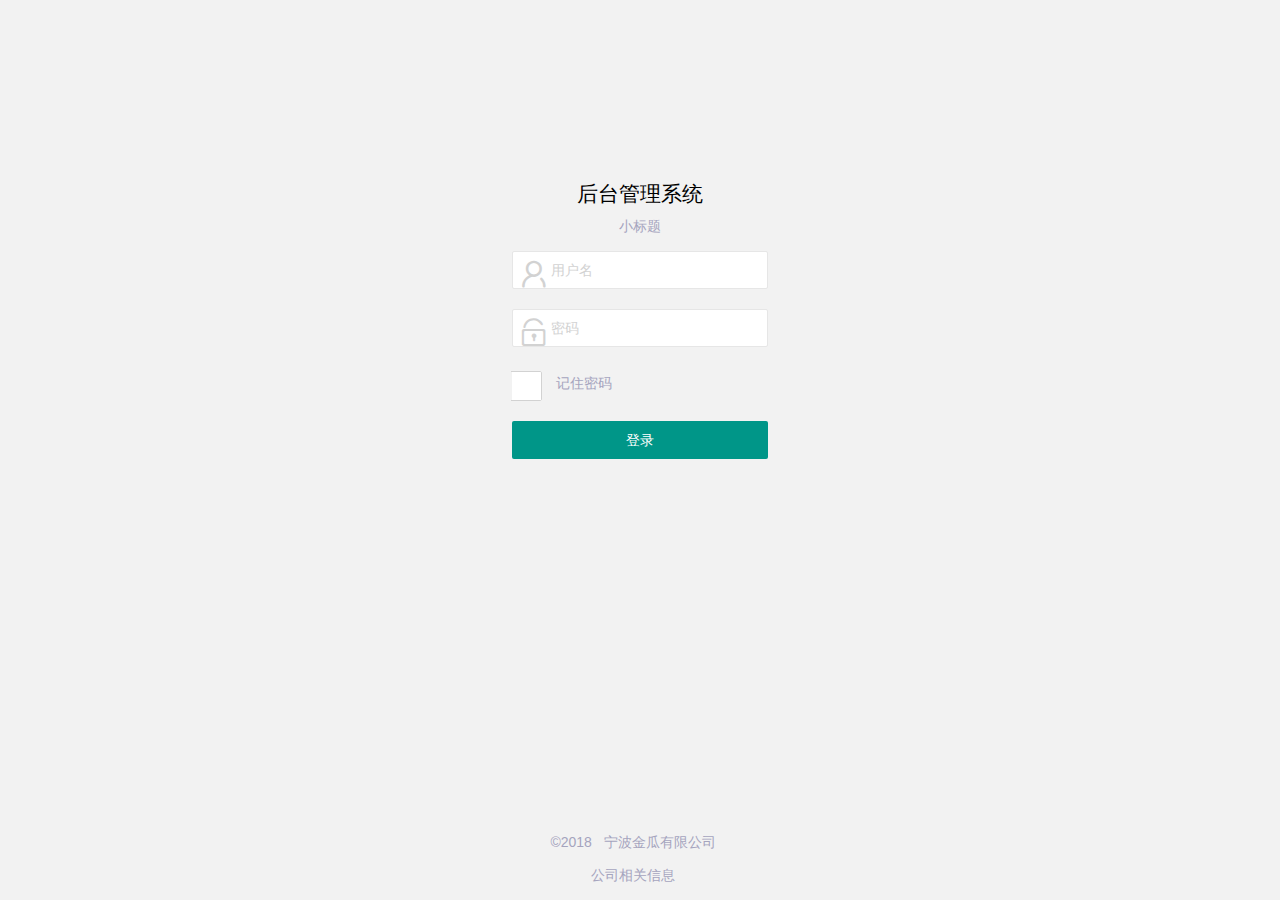
<file: src/main/resources/static/index.html>
<!DOCTYPE html>
<html lang="en">
<head>
    <meta charset="UTF-8">
    <title>后台管理系统</title>
    <meta name="renderer" content="webkit">
    <meta name="viewport" content="width=device-width, initial-scale=1.0, minimum-scale=1.0, maximum-scale=1.0, user-scalable=0">
    <link rel="shortcut icon" href="favicon.ico" >
    <link rel="stylesheet" href="layui/css/layui.css">
    <link rel="stylesheet" href="css/index.css">
</head>
<body>
<div class="user_login">
    <div style=" margin: 20vh 40vw 0">
        <div class="layui-row">
            <div class="layui-col-xs12 layui-col-sm12 layui-col-md12">
                <h2> 后台管理系统</h2>
            </div>
        </div>
        <div class="layui-row">
            <div class="layui-col-xs12 layui-col-sm12 layui-col-md12">
                <p>小标题</p>
            </div>
        </div>

        <form class="layui-form">
            <div class="layui-form-item">
                <label class="layadmin-user-login-icon layui-icon layui-icon-username" for="login-username"></label>
                <input type="text" id="login-username" class="layui-input" placeholder="用户名"/>
            </div>
            <div class="layui-form-item">
                <label class="layadmin-user-login-icon layui-icon layui-icon-password" for="login-password"></label>
                <input type="password" id="login-password"  class="layui-input" placeholder="密码"/>
            </div>
            <!--<div class="layui-form-item">-->
                <!--<div class="layui-row">-->
                    <!--<div class="layui-col-xs7 layui-col-sm6 layui-col-md7">-->
                        <!--<label for="login-yzm" class="layadmin-user-login-icon layui-icon layui-icon-vercode"></label>-->
                        <!--<input type="text" id="login-yzm" class="layui-input" placeholder="验证码">-->
                    <!--</div>-->
                    <!--<div class="layui-col-xs5 layui-col-sm6 layui-col-md5">-->
                        <!--<div style="margin-left: 10px">-->

                        <!--</div>-->
                    <!--</div>-->
                <!--</div>-->
            <!--</div>-->
            <div class="layui-form-item">
                <input type="checkbox" class="layui-form-checkbox" name="remember" lay-key="primaty">
                <span>记住密码</span>
            </div>
        </form>
        <div >
            <button class="layui-btn layui-btn-fluid" onclick="tomain()">登录</button>
        </div>
    </div>

    <div class="layui-footer">
        <p> &copy;2018 &nbsp;&nbsp;宁波金瓜有限公司</p>
        <p>公司相关信息</p>
    </div>
</div>
</body>
<script src="js/jquery-1.6.4.min.js"></script>
<script src="layui/layui.all.js"></script>
<script type="text/javascript">
    function tomain() {
        var name = $("#login-username").val();
        var password = $("#login-password").val();
        if (name == ""){
            alert("用户名不能为空，请重新输入！！！")
            return false;
        }
        if (password == ""){
            alert("密码不能为空，请重新输入！！！")
            return false;
        }
        if (name != 'admin'){
            alert("用户名输入错误，请重新输入！！！")
            return false;
        }
        if (password != 'admin'){
            alert("密码输入错误，请重新输入！！！")
            return false;
        }
        window.location.href='pages/index.html';
    }
</script>
</html>
</file>
<file: src/main/resources/static/layui/css/layui.css>
/** layui-v2.4.5 MIT License By https://www.layui.com */
 .layui-inline,img{display:inline-block;vertical-align:middle}h1,h2,h3,h4,h5,h6{font-weight:400}.layui-edge,.layui-header,.layui-inline,.layui-main{position:relative}.layui-elip,.layui-form-checkbox span,.layui-form-pane .layui-form-label{text-overflow:ellipsis;white-space:nowrap}.layui-btn,.layui-edge,.layui-inline,img{vertical-align:middle}.layui-btn,.layui-disabled,.layui-icon,.layui-unselect{-webkit-user-select:none;-ms-user-select:none;-moz-user-select:none}blockquote,body,button,dd,div,dl,dt,form,h1,h2,h3,h4,h5,h6,input,li,ol,p,pre,td,textarea,th,ul{margin:0;padding:0;-webkit-tap-highlight-color:rgba(0,0,0,0)}a:active,a:hover{outline:0}img{border:none}li{list-style:none}table{border-collapse:collapse;border-spacing:0}h4,h5,h6{font-size:100%}button,input,optgroup,option,select,textarea{font-family:inherit;font-size:inherit;font-style:inherit;font-weight:inherit;outline:0}pre{white-space:pre-wrap;white-space:-moz-pre-wrap;white-space:-pre-wrap;white-space:-o-pre-wrap;word-wrap:break-word}body{line-height:24px;font:14px Helvetica Neue,Helvetica,PingFang SC,Tahoma,Arial,sans-serif}hr{height:1px;margin:10px 0;border:0;clear:both}a{color:#333;text-decoration:none}a:hover{color:#777}a cite{font-style:normal;*cursor:pointer}.layui-border-box,.layui-border-box *{box-sizing:border-box}.layui-box,.layui-box *{box-sizing:content-box}.layui-clear{clear:both;*zoom:1}.layui-clear:after{content:'\20';clear:both;*zoom:1;display:block;height:0}.layui-inline{*display:inline;*zoom:1}.layui-edge{display:inline-block;width:0;height:0;border-width:6px;border-style:dashed;border-color:transparent;overflow:hidden}.layui-edge-top{top:-4px;border-bottom-color:#999;border-bottom-style:solid}.layui-edge-right{border-left-color:#999;border-left-style:solid}.layui-edge-bottom{top:2px;border-top-color:#999;border-top-style:solid}.layui-edge-left{border-right-color:#999;border-right-style:solid}.layui-elip{overflow:hidden}.layui-disabled,.layui-disabled:hover{color:#d2d2d2!important;cursor:not-allowed!important}.layui-circle{border-radius:100%}.layui-show{display:block!important}.layui-hide{display:none!important}@font-face{font-family:layui-icon;src:url(../font/iconfont.eot?v=240);src:url(../font/iconfont.eot?v=240#iefix) format('embedded-opentype'),url(../font/iconfont.svg?v=240#iconfont) format('svg'),url(../font/iconfont.woff?v=240) format('woff'),url(../font/iconfont.ttf?v=240) format('truetype')}.layui-icon{font-family:layui-icon!important;font-size:16px;font-style:normal;-webkit-font-smoothing:antialiased;-moz-osx-font-smoothing:grayscale}.layui-icon-reply-fill:before{content:"\e611"}.layui-icon-set-fill:before{content:"\e614"}.layui-icon-menu-fill:before{content:"\e60f"}.layui-icon-search:before{content:"\e615"}.layui-icon-share:before{content:"\e641"}.layui-icon-set-sm:before{content:"\e620"}.layui-icon-engine:before{content:"\e628"}.layui-icon-close:before{content:"\1006"}.layui-icon-close-fill:before{content:"\1007"}.layui-icon-chart-screen:before{content:"\e629"}.layui-icon-star:before{content:"\e600"}.layui-icon-circle-dot:before{content:"\e617"}.layui-icon-chat:before{content:"\e606"}.layui-icon-release:before{content:"\e609"}.layui-icon-list:before{content:"\e60a"}.layui-icon-chart:before{content:"\e62c"}.layui-icon-ok-circle:before{content:"\1005"}.layui-icon-layim-theme:before{content:"\e61b"}.layui-icon-table:before{content:"\e62d"}.layui-icon-right:before{content:"\e602"}.layui-icon-left:before{content:"\e603"}.layui-icon-cart-simple:before{content:"\e698"}.layui-icon-face-cry:before{content:"\e69c"}.layui-icon-face-smile:before{content:"\e6af"}.layui-icon-survey:before{content:"\e6b2"}.layui-icon-tree:before{content:"\e62e"}.layui-icon-upload-circle:before{content:"\e62f"}.layui-icon-add-circle:before{content:"\e61f"}.layui-icon-download-circle:before{content:"\e601"}.layui-icon-templeate-1:before{content:"\e630"}.layui-icon-util:before{content:"\e631"}.layui-icon-face-surprised:before{content:"\e664"}.layui-icon-edit:before{content:"\e642"}.layui-icon-speaker:before{content:"\e645"}.layui-icon-down:before{content:"\e61a"}.layui-icon-file:before{content:"\e621"}.layui-icon-layouts:before{content:"\e632"}.layui-icon-rate-half:before{content:"\e6c9"}.layui-icon-add-circle-fine:before{content:"\e608"}.layui-icon-prev-circle:before{content:"\e633"}.layui-icon-read:before{content:"\e705"}.layui-icon-404:before{content:"\e61c"}.layui-icon-carousel:before{content:"\e634"}.layui-icon-help:before{content:"\e607"}.layui-icon-code-circle:before{content:"\e635"}.layui-icon-water:before{content:"\e636"}.layui-icon-username:before{content:"\e66f"}.layui-icon-find-fill:before{content:"\e670"}.layui-icon-about:before{content:"\e60b"}.layui-icon-location:before{content:"\e715"}.layui-icon-up:before{content:"\e619"}.layui-icon-pause:before{content:"\e651"}.layui-icon-date:before{content:"\e637"}.layui-icon-layim-uploadfile:before{content:"\e61d"}.layui-icon-delete:before{content:"\e640"}.layui-icon-play:before{content:"\e652"}.layui-icon-top:before{content:"\e604"}.layui-icon-friends:before{content:"\e612"}.layui-icon-refresh-3:before{content:"\e9aa"}.layui-icon-ok:before{content:"\e605"}.layui-icon-layer:before{content:"\e638"}.layui-icon-face-smile-fine:before{content:"\e60c"}.layui-icon-dollar:before{content:"\e659"}.layui-icon-group:before{content:"\e613"}.layui-icon-layim-download:before{content:"\e61e"}.layui-icon-picture-fine:before{content:"\e60d"}.layui-icon-link:before{content:"\e64c"}.layui-icon-diamond:before{content:"\e735"}.layui-icon-log:before{content:"\e60e"}.layui-icon-rate-solid:before{content:"\e67a"}.layui-icon-fonts-del:before{content:"\e64f"}.layui-icon-unlink:before{content:"\e64d"}.layui-icon-fonts-clear:before{content:"\e639"}.layui-icon-triangle-r:before{content:"\e623"}.layui-icon-circle:before{content:"\e63f"}.layui-icon-radio:before{content:"\e643"}.layui-icon-align-center:before{content:"\e647"}.layui-icon-align-right:before{content:"\e648"}.layui-icon-align-left:before{content:"\e649"}.layui-icon-loading-1:before{content:"\e63e"}.layui-icon-return:before{content:"\e65c"}.layui-icon-fonts-strong:before{content:"\e62b"}.layui-icon-upload:before{content:"\e67c"}.layui-icon-dialogue:before{content:"\e63a"}.layui-icon-video:before{content:"\e6ed"}.layui-icon-headset:before{content:"\e6fc"}.layui-icon-cellphone-fine:before{content:"\e63b"}.layui-icon-add-1:before{content:"\e654"}.layui-icon-face-smile-b:before{content:"\e650"}.layui-icon-fonts-html:before{content:"\e64b"}.layui-icon-form:before{content:"\e63c"}.layui-icon-cart:before{content:"\e657"}.layui-icon-camera-fill:before{content:"\e65d"}.layui-icon-tabs:before{content:"\e62a"}.layui-icon-fonts-code:before{content:"\e64e"}.layui-icon-fire:before{content:"\e756"}.layui-icon-set:before{content:"\e716"}.layui-icon-fonts-u:before{content:"\e646"}.layui-icon-triangle-d:before{content:"\e625"}.layui-icon-tips:before{content:"\e702"}.layui-icon-picture:before{content:"\e64a"}.layui-icon-more-vertical:before{content:"\e671"}.layui-icon-flag:before{content:"\e66c"}.layui-icon-loading:before{content:"\e63d"}.layui-icon-fonts-i:before{content:"\e644"}.layui-icon-refresh-1:before{content:"\e666"}.layui-icon-rmb:before{content:"\e65e"}.layui-icon-home:before{content:"\e68e"}.layui-icon-user:before{content:"\e770"}.layui-icon-notice:before{content:"\e667"}.layui-icon-login-weibo:before{content:"\e675"}.layui-icon-voice:before{content:"\e688"}.layui-icon-upload-drag:before{content:"\e681"}.layui-icon-login-qq:before{content:"\e676"}.layui-icon-snowflake:before{content:"\e6b1"}.layui-icon-file-b:before{content:"\e655"}.layui-icon-template:before{content:"\e663"}.layui-icon-auz:before{content:"\e672"}.layui-icon-console:before{content:"\e665"}.layui-icon-app:before{content:"\e653"}.layui-icon-prev:before{content:"\e65a"}.layui-icon-website:before{content:"\e7ae"}.layui-icon-next:before{content:"\e65b"}.layui-icon-component:before{content:"\e857"}.layui-icon-more:before{content:"\e65f"}.layui-icon-login-wechat:before{content:"\e677"}.layui-icon-shrink-right:before{content:"\e668"}.layui-icon-spread-left:before{content:"\e66b"}.layui-icon-camera:before{content:"\e660"}.layui-icon-note:before{content:"\e66e"}.layui-icon-refresh:before{content:"\e669"}.layui-icon-female:before{content:"\e661"}.layui-icon-male:before{content:"\e662"}.layui-icon-password:before{content:"\e673"}.layui-icon-senior:before{content:"\e674"}.layui-icon-theme:before{content:"\e66a"}.layui-icon-tread:before{content:"\e6c5"}.layui-icon-praise:before{content:"\e6c6"}.layui-icon-star-fill:before{content:"\e658"}.layui-icon-rate:before{content:"\e67b"}.layui-icon-template-1:before{content:"\e656"}.layui-icon-vercode:before{content:"\e679"}.layui-icon-cellphone:before{content:"\e678"}.layui-icon-screen-full:before{content:"\e622"}.layui-icon-screen-restore:before{content:"\e758"}.layui-icon-cols:before{content:"\e610"}.layui-icon-export:before{content:"\e67d"}.layui-icon-print:before{content:"\e66d"}.layui-icon-slider:before{content:"\e714"}.layui-main{width:1140px;margin:0 auto}.layui-header{z-index:100;height:60px}.layui-header a:hover{transition:all .5s;-webkit-transition:all .5s}.layui-side{position:fixed;left:0;top:0;bottom:0;z-index:999;width:200px;overflow-x:hidden}.layui-side-scroll{position:relative;width:220px;height:100%;overflow-x:hidden}.layui-body{position:absolute;left:200px;right:0;top:60px;bottom:0;z-index:998;width:auto;overflow:hidden;overflow-y:auto;box-sizing:border-box}.layui-layout-body{overflow:hidden}.layui-layout-admin .layui-header{background-color:#23262E}.layui-layout-admin .layui-side{top:60px;width:200px;overflow-x:hidden}.layui-layout-admin .layui-body{top:60px;bottom:44px}.layui-layout-admin .layui-main{width:auto;margin:0 15px}.layui-layout-admin .layui-footer{position:fixed;left:200px;right:0;bottom:0;height:44px;line-height:44px;padding:0 15px;background-color:#eee}.layui-layout-admin .layui-logo{position:absolute;left:0;top:0;width:200px;height:100%;line-height:60px;text-align:center;color:#009688;font-size:16px}.layui-layout-admin .layui-header .layui-nav{background:0 0}.layui-layout-left{position:absolute!important;left:200px;top:0}.layui-layout-right{position:absolute!important;right:0;top:0}.layui-container{position:relative;margin:0 auto;padding:0 15px;box-sizing:border-box}.layui-fluid{position:relative;margin:0 auto;padding:0 15px}.layui-row:after,.layui-row:before{content:'';display:block;clear:both}.layui-col-lg1,.layui-col-lg10,.layui-col-lg11,.layui-col-lg12,.layui-col-lg2,.layui-col-lg3,.layui-col-lg4,.layui-col-lg5,.layui-col-lg6,.layui-col-lg7,.layui-col-lg8,.layui-col-lg9,.layui-col-md1,.layui-col-md10,.layui-col-md11,.layui-col-md12,.layui-col-md2,.layui-col-md3,.layui-col-md4,.layui-col-md5,.layui-col-md6,.layui-col-md7,.layui-col-md8,.layui-col-md9,.layui-col-sm1,.layui-col-sm10,.layui-col-sm11,.layui-col-sm12,.layui-col-sm2,.layui-col-sm3,.layui-col-sm4,.layui-col-sm5,.layui-col-sm6,.layui-col-sm7,.layui-col-sm8,.layui-col-sm9,.layui-col-xs1,.layui-col-xs10,.layui-col-xs11,.layui-col-xs12,.layui-col-xs2,.layui-col-xs3,.layui-col-xs4,.layui-col-xs5,.layui-col-xs6,.layui-col-xs7,.layui-col-xs8,.layui-col-xs9{position:relative;display:block;box-sizing:border-box}.layui-col-xs1,.layui-col-xs10,.layui-col-xs11,.layui-col-xs12,.layui-col-xs2,.layui-col-xs3,.layui-col-xs4,.layui-col-xs5,.layui-col-xs6,.layui-col-xs7,.layui-col-xs8,.layui-col-xs9{float:left}.layui-col-xs1{width:8.33333333%}.layui-col-xs2{width:16.66666667%}.layui-col-xs3{width:25%}.layui-col-xs4{width:33.33333333%}.layui-col-xs5{width:41.66666667%}.layui-col-xs6{width:50%}.layui-col-xs7{width:58.33333333%}.layui-col-xs8{width:66.66666667%}.layui-col-xs9{width:75%}.layui-col-xs10{width:83.33333333%}.layui-col-xs11{width:91.66666667%}.layui-col-xs12{width:100%}.layui-col-xs-offset1{margin-left:8.33333333%}.layui-col-xs-offset2{margin-left:16.66666667%}.layui-col-xs-offset3{margin-left:25%}.layui-col-xs-offset4{margin-left:33.33333333%}.layui-col-xs-offset5{margin-left:41.66666667%}.layui-col-xs-offset6{margin-left:50%}.layui-col-xs-offset7{margin-left:58.33333333%}.layui-col-xs-offset8{margin-left:66.66666667%}.layui-col-xs-offset9{margin-left:75%}.layui-col-xs-offset10{margin-left:83.33333333%}.layui-col-xs-offset11{margin-left:91.66666667%}.layui-col-xs-offset12{margin-left:100%}@media screen and (max-width:768px){.layui-hide-xs{display:none!important}.layui-show-xs-block{display:block!important}.layui-show-xs-inline{display:inline!important}.layui-show-xs-inline-block{display:inline-block!important}}@media screen and (min-width:768px){.layui-container{width:750px}.layui-hide-sm{display:none!important}.layui-show-sm-block{display:block!important}.layui-show-sm-inline{display:inline!important}.layui-show-sm-inline-block{display:inline-block!important}.layui-col-sm1,.layui-col-sm10,.layui-col-sm11,.layui-col-sm12,.layui-col-sm2,.layui-col-sm3,.layui-col-sm4,.layui-col-sm5,.layui-col-sm6,.layui-col-sm7,.layui-col-sm8,.layui-col-sm9{float:left}.layui-col-sm1{width:8.33333333%}.layui-col-sm2{width:16.66666667%}.layui-col-sm3{width:25%}.layui-col-sm4{width:33.33333333%}.layui-col-sm5{width:41.66666667%}.layui-col-sm6{width:50%}.layui-col-sm7{width:58.33333333%}.layui-col-sm8{width:66.66666667%}.layui-col-sm9{width:75%}.layui-col-sm10{width:83.33333333%}.layui-col-sm11{width:91.66666667%}.layui-col-sm12{width:100%}.layui-col-sm-offset1{margin-left:8.33333333%}.layui-col-sm-offset2{margin-left:16.66666667%}.layui-col-sm-offset3{margin-left:25%}.layui-col-sm-offset4{margin-left:33.33333333%}.layui-col-sm-offset5{margin-left:41.66666667%}.layui-col-sm-offset6{margin-left:50%}.layui-col-sm-offset7{margin-left:58.33333333%}.layui-col-sm-offset8{margin-left:66.66666667%}.layui-col-sm-offset9{margin-left:75%}.layui-col-sm-offset10{margin-left:83.33333333%}.layui-col-sm-offset11{margin-left:91.66666667%}.layui-col-sm-offset12{margin-left:100%}}@media screen and (min-width:992px){.layui-container{width:970px}.layui-hide-md{display:none!important}.layui-show-md-block{display:block!important}.layui-show-md-inline{display:inline!important}.layui-show-md-inline-block{display:inline-block!important}.layui-col-md1,.layui-col-md10,.layui-col-md11,.layui-col-md12,.layui-col-md2,.layui-col-md3,.layui-col-md4,.layui-col-md5,.layui-col-md6,.layui-col-md7,.layui-col-md8,.layui-col-md9{float:left}.layui-col-md1{width:8.33333333%}.layui-col-md2{width:16.66666667%}.layui-col-md3{width:25%}.layui-col-md4{width:33.33333333%}.layui-col-md5{width:41.66666667%}.layui-col-md6{width:50%}.layui-col-md7{width:58.33333333%}.layui-col-md8{width:66.66666667%}.layui-col-md9{width:75%}.layui-col-md10{width:83.33333333%}.layui-col-md11{width:91.66666667%}.layui-col-md12{width:100%}.layui-col-md-offset1{margin-left:8.33333333%}.layui-col-md-offset2{margin-left:16.66666667%}.layui-col-md-offset3{margin-left:25%}.layui-col-md-offset4{margin-left:33.33333333%}.layui-col-md-offset5{margin-left:41.66666667%}.layui-col-md-offset6{margin-left:50%}.layui-col-md-offset7{margin-left:58.33333333%}.layui-col-md-offset8{margin-left:66.66666667%}.layui-col-md-offset9{margin-left:75%}.layui-col-md-offset10{margin-left:83.33333333%}.layui-col-md-offset11{margin-left:91.66666667%}.layui-col-md-offset12{margin-left:100%}}@media screen and (min-width:1200px){.layui-container{width:1170px}.layui-hide-lg{display:none!important}.layui-show-lg-block{display:block!important}.layui-show-lg-inline{display:inline!important}.layui-show-lg-inline-block{display:inline-block!important}.layui-col-lg1,.layui-col-lg10,.layui-col-lg11,.layui-col-lg12,.layui-col-lg2,.layui-col-lg3,.layui-col-lg4,.layui-col-lg5,.layui-col-lg6,.layui-col-lg7,.layui-col-lg8,.layui-col-lg9{float:left}.layui-col-lg1{width:8.33333333%}.layui-col-lg2{width:16.66666667%}.layui-col-lg3{width:25%}.layui-col-lg4{width:33.33333333%}.layui-col-lg5{width:41.66666667%}.layui-col-lg6{width:50%}.layui-col-lg7{width:58.33333333%}.layui-col-lg8{width:66.66666667%}.layui-col-lg9{width:75%}.layui-col-lg10{width:83.33333333%}.layui-col-lg11{width:91.66666667%}.layui-col-lg12{width:100%}.layui-col-lg-offset1{margin-left:8.33333333%}.layui-col-lg-offset2{margin-left:16.66666667%}.layui-col-lg-offset3{margin-left:25%}.layui-col-lg-offset4{margin-left:33.33333333%}.layui-col-lg-offset5{margin-left:41.66666667%}.layui-col-lg-offset6{margin-left:50%}.layui-col-lg-offset7{margin-left:58.33333333%}.layui-col-lg-offset8{margin-left:66.66666667%}.layui-col-lg-offset9{margin-left:75%}.layui-col-lg-offset10{margin-left:83.33333333%}.layui-col-lg-offset11{margin-left:91.66666667%}.layui-col-lg-offset12{margin-left:100%}}.layui-col-space1{margin:-.5px}.layui-col-space1>*{padding:.5px}.layui-col-space3{margin:-1.5px}.layui-col-space3>*{padding:1.5px}.layui-col-space5{margin:-2.5px}.layui-col-space5>*{padding:2.5px}.layui-col-space8{margin:-3.5px}.layui-col-space8>*{padding:3.5px}.layui-col-space10{margin:-5px}.layui-col-space10>*{padding:5px}.layui-col-space12{margin:-6px}.layui-col-space12>*{padding:6px}.layui-col-space15{margin:-7.5px}.layui-col-space15>*{padding:7.5px}.layui-col-space18{margin:-9px}.layui-col-space18>*{padding:9px}.layui-col-space20{margin:-10px}.layui-col-space20>*{padding:10px}.layui-col-space22{margin:-11px}.layui-col-space22>*{padding:11px}.layui-col-space25{margin:-12.5px}.layui-col-space25>*{padding:12.5px}.layui-col-space30{margin:-15px}.layui-col-space30>*{padding:15px}.layui-btn,.layui-input,.layui-select,.layui-textarea,.layui-upload-button{outline:0;-webkit-appearance:none;transition:all .3s;-webkit-transition:all .3s;box-sizing:border-box}.layui-elem-quote{margin-bottom:10px;padding:15px;line-height:22px;border-left:5px solid #009688;border-radius:0 2px 2px 0;background-color:#f2f2f2}.layui-quote-nm{border-style:solid;border-width:1px 1px 1px 5px;background:0 0}.layui-elem-field{margin-bottom:10px;padding:0;border-width:1px;border-style:solid}.layui-elem-field legend{margin-left:20px;padding:0 10px;font-size:20px;font-weight:300}.layui-field-title{margin:10px 0 20px;border-width:1px 0 0}.layui-field-box{padding:10px 15px}.layui-field-title .layui-field-box{padding:10px 0}.layui-progress{position:relative;height:6px;border-radius:20px;background-color:#e2e2e2}.layui-progress-bar{position:absolute;left:0;top:0;width:0;max-width:100%;height:6px;border-radius:20px;text-align:right;background-color:#5FB878;transition:all .3s;-webkit-transition:all .3s}.layui-progress-big,.layui-progress-big .layui-progress-bar{height:18px;line-height:18px}.layui-progress-text{position:relative;top:-20px;line-height:18px;font-size:12px;color:#666}.layui-progress-big .layui-progress-text{position:static;padding:0 10px;color:#fff}.layui-collapse{border-width:1px;border-style:solid;border-radius:2px}.layui-colla-content,.layui-colla-item{border-top-width:1px;border-top-style:solid}.layui-colla-item:first-child{border-top:none}.layui-colla-title{position:relative;height:42px;line-height:42px;padding:0 15px 0 35px;color:#333;background-color:#f2f2f2;cursor:pointer;font-size:14px;overflow:hidden}.layui-colla-content{display:none;padding:10px 15px;line-height:22px;color:#666}.layui-colla-icon{position:absolute;left:15px;top:0;font-size:14px}.layui-card{margin-bottom:15px;border-radius:2px;background-color:#fff;box-shadow:0 1px 2px 0 rgba(0,0,0,.05)}.layui-card:last-child{margin-bottom:0}.layui-card-header{position:relative;height:42px;line-height:42px;padding:0 15px;border-bottom:1px solid #f6f6f6;color:#333;border-radius:2px 2px 0 0;font-size:14px}.layui-bg-black,.layui-bg-blue,.layui-bg-cyan,.layui-bg-green,.layui-bg-orange,.layui-bg-red{color:#fff!important}.layui-card-body{position:relative;padding:10px 15px;line-height:24px}.layui-card-body[pad15]{padding:15px}.layui-card-body[pad20]{padding:20px}.layui-card-body .layui-table{margin:5px 0}.layui-card .layui-tab{margin:0}.layui-panel-window{position:relative;padding:15px;border-radius:0;border-top:5px solid #E6E6E6;background-color:#fff}.layui-auxiliar-moving{position:fixed;left:0;right:0;top:0;bottom:0;width:100%;height:100%;background:0 0;z-index:9999999999}.layui-form-label,.layui-form-mid,.layui-form-select,.layui-input-block,.layui-input-inline,.layui-textarea{position:relative}.layui-bg-red{background-color:#FF5722!important}.layui-bg-orange{background-color:#FFB800!important}.layui-bg-green{background-color:#009688!important}.layui-bg-cyan{background-color:#2F4056!important}.layui-bg-blue{background-color:#1E9FFF!important}.layui-bg-black{background-color:#393D49!important}.layui-bg-gray{background-color:#eee!important;color:#666!important}.layui-badge-rim,.layui-colla-content,.layui-colla-item,.layui-collapse,.layui-elem-field,.layui-form-pane .layui-form-item[pane],.layui-form-pane .layui-form-label,.layui-input,.layui-layedit,.layui-layedit-tool,.layui-quote-nm,.layui-select,.layui-tab-bar,.layui-tab-card,.layui-tab-title,.layui-tab-title .layui-this:after,.layui-textarea{border-color:#e6e6e6}.layui-timeline-item:before,hr{background-color:#e6e6e6}.layui-text{line-height:22px;font-size:14px;color:#666}.layui-text h1,.layui-text h2,.layui-text h3{font-weight:500;color:#333}.layui-text h1{font-size:30px}.layui-text h2{font-size:24px}.layui-text h3{font-size:18px}.layui-text a:not(.layui-btn){color:#01AAED}.layui-text a:not(.layui-btn):hover{text-decoration:underline}.layui-text ul{padding:5px 0 5px 15px}.layui-text ul li{margin-top:5px;list-style-type:disc}.layui-text em,.layui-word-aux{color:#999!important;padding:0 5px!important}.layui-btn{display:inline-block;height:38px;line-height:38px;padding:0 18px;background-color:#009688;color:#fff;white-space:nowrap;text-align:center;font-size:14px;border:none;border-radius:2px;cursor:pointer}.layui-btn:hover{opacity:.8;filter:alpha(opacity=80);color:#fff}.layui-btn:active{opacity:1;filter:alpha(opacity=100)}.layui-btn+.layui-btn{margin-left:10px}.layui-btn-container{font-size:0}.layui-btn-container .layui-btn{margin-right:10px;margin-bottom:10px}.layui-btn-container .layui-btn+.layui-btn{margin-left:0}.layui-table .layui-btn-container .layui-btn{margin-bottom:9px}.layui-btn-radius{border-radius:100px}.layui-btn .layui-icon{margin-right:3px;font-size:18px;vertical-align:bottom;vertical-align:middle\9}.layui-btn-primary{border:1px solid #C9C9C9;background-color:#fff;color:#555}.layui-btn-primary:hover{border-color:#009688;color:#333}.layui-btn-normal{background-color:#1E9FFF}.layui-btn-warm{background-color:#FFB800}.layui-btn-danger{background-color:#FF5722}.layui-btn-disabled,.layui-btn-disabled:active,.layui-btn-disabled:hover{border:1px solid #e6e6e6;background-color:#FBFBFB;color:#C9C9C9;cursor:not-allowed;opacity:1}.layui-btn-lg{height:44px;line-height:44px;padding:0 25px;font-size:16px}.layui-btn-sm{height:30px;line-height:30px;padding:0 10px;font-size:12px}.layui-btn-sm i{font-size:16px!important}.layui-btn-xs{height:22px;line-height:22px;padding:0 5px;font-size:12px}.layui-btn-xs i{font-size:14px!important}.layui-btn-group{display:inline-block;vertical-align:middle;font-size:0}.layui-btn-group .layui-btn{margin-left:0!important;margin-right:0!important;border-left:1px solid rgba(255,255,255,.5);border-radius:0}.layui-btn-group .layui-btn-primary{border-left:none}.layui-btn-group .layui-btn-primary:hover{border-color:#C9C9C9;color:#009688}.layui-btn-group .layui-btn:first-child{border-left:none;border-radius:2px 0 0 2px}.layui-btn-group .layui-btn-primary:first-child{border-left:1px solid #c9c9c9}.layui-btn-group .layui-btn:last-child{border-radius:0 2px 2px 0}.layui-btn-group .layui-btn+.layui-btn{margin-left:0}.layui-btn-group+.layui-btn-group{margin-left:10px}.layui-btn-fluid{width:100%}.layui-input,.layui-select,.layui-textarea{height:38px;line-height:1.3;line-height:38px\9;border-width:1px;border-style:solid;background-color:#fff;border-radius:2px}.layui-input::-webkit-input-placeholder,.layui-select::-webkit-input-placeholder,.layui-textarea::-webkit-input-placeholder{line-height:1.3}.layui-input,.layui-textarea{display:block;width:100%;padding-left:10px}.layui-input:hover,.layui-textarea:hover{border-color:#D2D2D2!important}.layui-input:focus,.layui-textarea:focus{border-color:#C9C9C9!important}.layui-textarea{min-height:100px;height:auto;line-height:20px;padding:6px 10px;resize:vertical}.layui-select{padding:0 10px}.layui-form input[type=checkbox],.layui-form input[type=radio],.layui-form select{display:none}.layui-form [lay-ignore]{display:initial}.layui-form-item{margin-bottom:15px;clear:both;*zoom:1}.layui-form-item:after{content:'\20';clear:both;*zoom:1;display:block;height:0}.layui-form-label{float:left;display:block;padding:9px 15px;width:80px;font-weight:400;line-height:20px;text-align:right}.layui-form-label-col{display:block;float:none;padding:9px 0;line-height:20px;text-align:left}.layui-form-item .layui-inline{margin-bottom:5px;margin-right:10px}.layui-input-block{margin-left:110px;min-height:36px}.layui-input-inline{display:inline-block;vertical-align:middle}.layui-form-item .layui-input-inline{float:left;width:190px;margin-right:10px}.layui-form-text .layui-input-inline{width:auto}.layui-form-mid{float:left;display:block;padding:9px 0!important;line-height:20px;margin-right:10px}.layui-form-danger+.layui-form-select .layui-input,.layui-form-danger:focus{border-color:#FF5722!important}.layui-form-select .layui-input{padding-right:30px;cursor:pointer}.layui-form-select .layui-edge{position:absolute;right:10px;top:50%;margin-top:-3px;cursor:pointer;border-width:6px;border-top-color:#c2c2c2;border-top-style:solid;transition:all .3s;-webkit-transition:all .3s}.layui-form-select dl{display:none;position:absolute;left:0;top:42px;padding:5px 0;z-index:899;min-width:100%;border:1px solid #d2d2d2;max-height:300px;overflow-y:auto;background-color:#fff;border-radius:2px;box-shadow:0 2px 4px rgba(0,0,0,.12);box-sizing:border-box}.layui-form-select dl dd,.layui-form-select dl dt{padding:0 10px;line-height:36px;white-space:nowrap;overflow:hidden;text-overflow:ellipsis}.layui-form-select dl dt{font-size:12px;color:#999}.layui-form-select dl dd{cursor:pointer}.layui-form-select dl dd:hover{background-color:#f2f2f2;-webkit-transition:.5s all;transition:.5s all}.layui-form-select .layui-select-group dd{padding-left:20px}.layui-form-select dl dd.layui-select-tips{padding-left:10px!important;color:#999}.layui-form-select dl dd.layui-this{background-color:#5FB878;color:#fff}.layui-form-checkbox,.layui-form-select dl dd.layui-disabled{background-color:#fff}.layui-form-selected dl{display:block}.layui-form-checkbox,.layui-form-checkbox *,.layui-form-switch{display:inline-block;vertical-align:middle}.layui-form-selected .layui-edge{margin-top:-9px;-webkit-transform:rotate(180deg);transform:rotate(180deg);margin-top:-3px\9}:root .layui-form-selected .layui-edge{margin-top:-9px\0/IE9}.layui-form-selectup dl{top:auto;bottom:42px}.layui-select-none{margin:5px 0;text-align:center;color:#999}.layui-select-disabled .layui-disabled{border-color:#eee!important}.layui-select-disabled .layui-edge{border-top-color:#d2d2d2}.layui-form-checkbox{position:relative;height:30px;line-height:30px;margin-right:10px;padding-right:30px;cursor:pointer;font-size:0;-webkit-transition:.1s linear;transition:.1s linear;box-sizing:border-box}.layui-form-checkbox span{padding:0 10px;height:100%;font-size:14px;border-radius:2px 0 0 2px;background-color:#d2d2d2;color:#fff;overflow:hidden}.layui-form-checkbox:hover span{background-color:#c2c2c2}.layui-form-checkbox i{position:absolute;right:0;top:0;width:30px;height:28px;border:1px solid #d2d2d2;border-left:none;border-radius:0 2px 2px 0;color:#fff;font-size:20px;text-align:center}.layui-form-checkbox:hover i{border-color:#c2c2c2;color:#c2c2c2}.layui-form-checked,.layui-form-checked:hover{border-color:#5FB878}.layui-form-checked span,.layui-form-checked:hover span{background-color:#5FB878}.layui-form-checked i,.layui-form-checked:hover i{color:#5FB878}.layui-form-item .layui-form-checkbox{margin-top:4px}.layui-form-checkbox[lay-skin=primary]{height:auto!important;line-height:normal!important;min-width:18px;min-height:18px;border:none!important;margin-right:0;padding-left:28px;padding-right:0;background:0 0}.layui-form-checkbox[lay-skin=primary] span{padding-left:0;padding-right:15px;line-height:18px;background:0 0;color:#666}.layui-form-checkbox[lay-skin=primary] i{right:auto;left:0;width:16px;height:16px;line-height:16px;border:1px solid #d2d2d2;font-size:12px;border-radius:2px;background-color:#fff;-webkit-transition:.1s linear;transition:.1s linear}.layui-form-checkbox[lay-skin=primary]:hover i{border-color:#5FB878;color:#fff}.layui-form-checked[lay-skin=primary] i{border-color:#5FB878;background-color:#5FB878;color:#fff}.layui-checkbox-disbaled[lay-skin=primary] span{background:0 0!important;color:#c2c2c2}.layui-checkbox-disbaled[lay-skin=primary]:hover i{border-color:#d2d2d2}.layui-form-item .layui-form-checkbox[lay-skin=primary]{margin-top:10px}.layui-form-switch{position:relative;height:22px;line-height:22px;min-width:35px;padding:0 5px;margin-top:8px;border:1px solid #d2d2d2;border-radius:20px;cursor:pointer;background-color:#fff;-webkit-transition:.1s linear;transition:.1s linear}.layui-form-switch i{position:absolute;left:5px;top:3px;width:16px;height:16px;border-radius:20px;background-color:#d2d2d2;-webkit-transition:.1s linear;transition:.1s linear}.layui-form-switch em{position:relative;top:0;width:25px;margin-left:21px;padding:0!important;text-align:center!important;color:#999!important;font-style:normal!important;font-size:12px}.layui-form-onswitch{border-color:#5FB878;background-color:#5FB878}.layui-checkbox-disbaled,.layui-checkbox-disbaled i{border-color:#e2e2e2!important}.layui-form-onswitch i{left:100%;margin-left:-21px;background-color:#fff}.layui-form-onswitch em{margin-left:5px;margin-right:21px;color:#fff!important}.layui-checkbox-disbaled span{background-color:#e2e2e2!important}.layui-checkbox-disbaled:hover i{color:#fff!important}[lay-radio]{display:none}.layui-form-radio,.layui-form-radio *{display:inline-block;vertical-align:middle}.layui-form-radio{line-height:28px;margin:6px 10px 0 0;padding-right:10px;cursor:pointer;font-size:0}.layui-form-radio *{font-size:14px}.layui-form-radio>i{margin-right:8px;font-size:22px;color:#c2c2c2}.layui-form-radio>i:hover,.layui-form-radioed>i{color:#5FB878}.layui-radio-disbaled>i{color:#e2e2e2!important}.layui-form-pane .layui-form-label{width:110px;padding:8px 15px;height:38px;line-height:20px;border-width:1px;border-style:solid;border-radius:2px 0 0 2px;text-align:center;background-color:#FBFBFB;overflow:hidden;box-sizing:border-box}.layui-form-pane .layui-input-inline{margin-left:-1px}.layui-form-pane .layui-input-block{margin-left:110px;left:-1px}.layui-form-pane .layui-input{border-radius:0 2px 2px 0}.layui-form-pane .layui-form-text .layui-form-label{float:none;width:100%;border-radius:2px;box-sizing:border-box;text-align:left}.layui-form-pane .layui-form-text .layui-input-inline{display:block;margin:0;top:-1px;clear:both}.layui-form-pane .layui-form-text .layui-input-block{margin:0;left:0;top:-1px}.layui-form-pane .layui-form-text .layui-textarea{min-height:100px;border-radius:0 0 2px 2px}.layui-form-pane .layui-form-checkbox{margin:4px 0 4px 10px}.layui-form-pane .layui-form-radio,.layui-form-pane .layui-form-switch{margin-top:6px;margin-left:10px}.layui-form-pane .layui-form-item[pane]{position:relative;border-width:1px;border-style:solid}.layui-form-pane .layui-form-item[pane] .layui-form-label{position:absolute;left:0;top:0;height:100%;border-width:0 1px 0 0}.layui-form-pane .layui-form-item[pane] .layui-input-inline{margin-left:110px}@media screen and (max-width:450px){.layui-form-item .layui-form-label{text-overflow:ellipsis;overflow:hidden;white-space:nowrap}.layui-form-item .layui-inline{display:block;margin-right:0;margin-bottom:20px;clear:both}.layui-form-item .layui-inline:after{content:'\20';clear:both;display:block;height:0}.layui-form-item .layui-input-inline{display:block;float:none;left:-3px;width:auto;margin:0 0 10px 112px}.layui-form-item .layui-input-inline+.layui-form-mid{margin-left:110px;top:-5px;padding:0}.layui-form-item .layui-form-checkbox{margin-right:5px;margin-bottom:5px}}.layui-layedit{border-width:1px;border-style:solid;border-radius:2px}.layui-layedit-tool{padding:3px 5px;border-bottom-width:1px;border-bottom-style:solid;font-size:0}.layedit-tool-fixed{position:fixed;top:0;border-top:1px solid #e2e2e2}.layui-layedit-tool .layedit-tool-mid,.layui-layedit-tool .layui-icon{display:inline-block;vertical-align:middle;text-align:center;font-size:14px}.layui-layedit-tool .layui-icon{position:relative;width:32px;height:30px;line-height:30px;margin:3px 5px;color:#777;cursor:pointer;border-radius:2px}.layui-layedit-tool .layui-icon:hover{color:#393D49}.layui-layedit-tool .layui-icon:active{color:#000}.layui-layedit-tool .layedit-tool-active{background-color:#e2e2e2;color:#000}.layui-layedit-tool .layui-disabled,.layui-layedit-tool .layui-disabled:hover{color:#d2d2d2;cursor:not-allowed}.layui-layedit-tool .layedit-tool-mid{width:1px;height:18px;margin:0 10px;background-color:#d2d2d2}.layedit-tool-html{width:50px!important;font-size:30px!important}.layedit-tool-b,.layedit-tool-code,.layedit-tool-help{font-size:16px!important}.layedit-tool-d,.layedit-tool-face,.layedit-tool-image,.layedit-tool-unlink{font-size:18px!important}.layedit-tool-image input{position:absolute;font-size:0;left:0;top:0;width:100%;height:100%;opacity:.01;filter:Alpha(opacity=1);cursor:pointer}.layui-layedit-iframe iframe{display:block;width:100%}#LAY_layedit_code{overflow:hidden}.layui-laypage{display:inline-block;*display:inline;*zoom:1;vertical-align:middle;margin:10px 0;font-size:0}.layui-laypage>a:first-child,.layui-laypage>a:first-child em{border-radius:2px 0 0 2px}.layui-laypage>a:last-child,.layui-laypage>a:last-child em{border-radius:0 2px 2px 0}.layui-laypage>:first-child{margin-left:0!important}.layui-laypage>:last-child{margin-right:0!important}.layui-laypage a,.layui-laypage button,.layui-laypage input,.layui-laypage select,.layui-laypage span{border:1px solid #e2e2e2}.layui-laypage a,.layui-laypage span{display:inline-block;*display:inline;*zoom:1;vertical-align:middle;padding:0 15px;height:28px;line-height:28px;margin:0 -1px 5px 0;background-color:#fff;color:#333;font-size:12px}.layui-flow-more a *,.layui-laypage input,.layui-table-view select[lay-ignore]{display:inline-block}.layui-laypage a:hover{color:#009688}.layui-laypage em{font-style:normal}.layui-laypage .layui-laypage-spr{color:#999;font-weight:700}.layui-laypage a{text-decoration:none}.layui-laypage .layui-laypage-curr{position:relative}.layui-laypage .layui-laypage-curr em{position:relative;color:#fff}.layui-laypage .layui-laypage-curr .layui-laypage-em{position:absolute;left:-1px;top:-1px;padding:1px;width:100%;height:100%;background-color:#009688}.layui-laypage-em{border-radius:2px}.layui-laypage-next em,.layui-laypage-prev em{font-family:Sim sun;font-size:16px}.layui-laypage .layui-laypage-count,.layui-laypage .layui-laypage-limits,.layui-laypage .layui-laypage-refresh,.layui-laypage .layui-laypage-skip{margin-left:10px;margin-right:10px;padding:0;border:none}.layui-laypage .layui-laypage-limits,.layui-laypage .layui-laypage-refresh{vertical-align:top}.layui-laypage .layui-laypage-refresh i{font-size:18px;cursor:pointer}.layui-laypage select{height:22px;padding:3px;border-radius:2px;cursor:pointer}.layui-laypage .layui-laypage-skip{height:30px;line-height:30px;color:#999}.layui-laypage button,.layui-laypage input{height:30px;line-height:30px;border-radius:2px;vertical-align:top;background-color:#fff;box-sizing:border-box}.layui-laypage input{width:40px;margin:0 10px;padding:0 3px;text-align:center}.layui-laypage input:focus,.layui-laypage select:focus{border-color:#009688!important}.layui-laypage button{margin-left:10px;padding:0 10px;cursor:pointer}.layui-table,.layui-table-view{margin:10px 0}.layui-flow-more{margin:10px 0;text-align:center;color:#999;font-size:14px}.layui-flow-more a{height:32px;line-height:32px}.layui-flow-more a *{vertical-align:top}.layui-flow-more a cite{padding:0 20px;border-radius:3px;background-color:#eee;color:#333;font-style:normal}.layui-flow-more a cite:hover{opacity:.8}.layui-flow-more a i{font-size:30px;color:#737383}.layui-table{width:100%;background-color:#fff;color:#666}.layui-table tr{transition:all .3s;-webkit-transition:all .3s}.layui-table th{text-align:left;font-weight:400}.layui-table tbody tr:hover,.layui-table thead tr,.layui-table-click,.layui-table-header,.layui-table-hover,.layui-table-mend,.layui-table-patch,.layui-table-tool,.layui-table-total,.layui-table-total tr,.layui-table[lay-even] tr:nth-child(even){background-color:#f2f2f2}.layui-table td,.layui-table th,.layui-table-col-set,.layui-table-fixed-r,.layui-table-grid-down,.layui-table-header,.layui-table-page,.layui-table-tips-main,.layui-table-tool,.layui-table-total,.layui-table-view,.layui-table[lay-skin=line],.layui-table[lay-skin=row]{border-width:1px;border-style:solid;border-color:#e6e6e6}.layui-table td,.layui-table th{position:relative;padding:9px 15px;min-height:20px;line-height:20px;font-size:14px}.layui-table[lay-skin=line] td,.layui-table[lay-skin=line] th{border-width:0 0 1px}.layui-table[lay-skin=row] td,.layui-table[lay-skin=row] th{border-width:0 1px 0 0}.layui-table[lay-skin=nob] td,.layui-table[lay-skin=nob] th{border:none}.layui-table img{max-width:100px}.layui-table[lay-size=lg] td,.layui-table[lay-size=lg] th{padding:15px 30px}.layui-table-view .layui-table[lay-size=lg] .layui-table-cell{height:40px;line-height:40px}.layui-table[lay-size=sm] td,.layui-table[lay-size=sm] th{font-size:12px;padding:5px 10px}.layui-table-view .layui-table[lay-size=sm] .layui-table-cell{height:20px;line-height:20px}.layui-table[lay-data]{display:none}.layui-table-box{position:relative;overflow:hidden}.layui-table-view .layui-table{position:relative;width:auto;margin:0}.layui-table-view .layui-table[lay-skin=line]{border-width:0 1px 0 0}.layui-table-view .layui-table[lay-skin=row]{border-width:0 0 1px}.layui-table-view .layui-table td,.layui-table-view .layui-table th{padding:5px 0;border-top:none;border-left:none}.layui-table-view .layui-table th.layui-unselect .layui-table-cell span{cursor:pointer}.layui-table-view .layui-table td{cursor:default}.layui-table-view .layui-form-checkbox[lay-skin=primary] i{width:18px;height:18px}.layui-table-view .layui-form-radio{line-height:0;padding:0}.layui-table-view .layui-form-radio>i{margin:0;font-size:20px}.layui-table-init{position:absolute;left:0;top:0;width:100%;height:100%;text-align:center;z-index:110}.layui-table-init .layui-icon{position:absolute;left:50%;top:50%;margin:-15px 0 0 -15px;font-size:30px;color:#c2c2c2}.layui-table-header{border-width:0 0 1px;overflow:hidden}.layui-table-header .layui-table{margin-bottom:-1px}.layui-table-tool .layui-inline[lay-event]{position:relative;width:26px;height:26px;padding:5px;line-height:16px;margin-right:10px;text-align:center;color:#333;border:1px solid #ccc;cursor:pointer;-webkit-transition:.5s all;transition:.5s all}.layui-table-tool .layui-inline[lay-event]:hover{border:1px solid #999}.layui-table-tool-temp{padding-right:120px}.layui-table-tool-self{position:absolute;right:17px;top:10px}.layui-table-tool .layui-table-tool-self .layui-inline[lay-event]{margin:0 0 0 10px}.layui-table-tool-panel{position:absolute;top:29px;left:-1px;padding:5px 0;min-width:150px;min-height:40px;border:1px solid #d2d2d2;text-align:left;overflow-y:auto;background-color:#fff;box-shadow:0 2px 4px rgba(0,0,0,.12)}.layui-table-cell,.layui-table-tool-panel li{overflow:hidden;text-overflow:ellipsis;white-space:nowrap}.layui-table-tool-panel li{padding:0 10px;line-height:30px;-webkit-transition:.5s all;transition:.5s all}.layui-table-tool-panel li .layui-form-checkbox[lay-skin=primary]{width:100%;padding-left:28px}.layui-table-tool-panel li:hover{background-color:#f2f2f2}.layui-table-tool-panel li .layui-form-checkbox[lay-skin=primary] i{position:absolute;left:0;top:0}.layui-table-tool-panel li .layui-form-checkbox[lay-skin=primary] span{padding:0}.layui-table-tool .layui-table-tool-self .layui-table-tool-panel{left:auto;right:-1px}.layui-table-col-set{position:absolute;right:0;top:0;width:20px;height:100%;border-width:0 0 0 1px;background-color:#fff}.layui-table-sort{width:10px;height:20px;margin-left:5px;cursor:pointer!important}.layui-table-sort .layui-edge{position:absolute;left:5px;border-width:5px}.layui-table-sort .layui-table-sort-asc{top:3px;border-top:none;border-bottom-style:solid;border-bottom-color:#b2b2b2}.layui-table-sort .layui-table-sort-asc:hover{border-bottom-color:#666}.layui-table-sort .layui-table-sort-desc{bottom:5px;border-bottom:none;border-top-style:solid;border-top-color:#b2b2b2}.layui-table-sort .layui-table-sort-desc:hover{border-top-color:#666}.layui-table-sort[lay-sort=asc] .layui-table-sort-asc{border-bottom-color:#000}.layui-table-sort[lay-sort=desc] .layui-table-sort-desc{border-top-color:#000}.layui-table-cell{height:28px;line-height:28px;padding:0 15px;position:relative;box-sizing:border-box}.layui-table-cell .layui-form-checkbox[lay-skin=primary]{top:-1px;padding:0}.layui-table-cell .layui-table-link{color:#01AAED}.laytable-cell-checkbox,.laytable-cell-numbers,.laytable-cell-radio,.laytable-cell-space{padding:0;text-align:center}.layui-table-body{position:relative;overflow:auto;margin-right:-1px;margin-bottom:-1px}.layui-table-body .layui-none{line-height:26px;padding:15px;text-align:center;color:#999}.layui-table-fixed{position:absolute;left:0;top:0;z-index:101}.layui-table-fixed .layui-table-body{overflow:hidden}.layui-table-fixed-l{box-shadow:0 -1px 8px rgba(0,0,0,.08)}.layui-table-fixed-r{left:auto;right:-1px;border-width:0 0 0 1px;box-shadow:-1px 0 8px rgba(0,0,0,.08)}.layui-table-fixed-r .layui-table-header{position:relative;overflow:visible}.layui-table-mend{position:absolute;right:-49px;top:0;height:100%;width:50px}.layui-table-tool{position:relative;z-index:890;width:100%;min-height:50px;line-height:30px;padding:10px 15px;border-width:0 0 1px}.layui-table-tool .layui-btn-container{margin-bottom:-10px}.layui-table-page,.layui-table-total{border-width:1px 0 0;margin-bottom:-1px;overflow:hidden}.layui-table-page{position:relative;width:100%;padding:7px 7px 0;height:41px;font-size:12px;white-space:nowrap}.layui-table-page>div{height:26px}.layui-table-page .layui-laypage{margin:0}.layui-table-page .layui-laypage a,.layui-table-page .layui-laypage span{height:26px;line-height:26px;margin-bottom:10px;border:none;background:0 0}.layui-table-page .layui-laypage a,.layui-table-page .layui-laypage span.layui-laypage-curr{padding:0 12px}.layui-table-page .layui-laypage span{margin-left:0;padding:0}.layui-table-page .layui-laypage .layui-laypage-prev{margin-left:-7px!important}.layui-table-page .layui-laypage .layui-laypage-curr .layui-laypage-em{left:0;top:0;padding:0}.layui-table-page .layui-laypage button,.layui-table-page .layui-laypage input{height:26px;line-height:26px}.layui-table-page .layui-laypage input{width:40px}.layui-table-page .layui-laypage button{padding:0 10px}.layui-table-page select{height:18px}.layui-table-patch .layui-table-cell{padding:0;width:30px}.layui-table-edit{position:absolute;left:0;top:0;width:100%;height:100%;padding:0 14px 1px;border-radius:0;box-shadow:1px 1px 20px rgba(0,0,0,.15)}.layui-table-edit:focus{border-color:#5FB878!important}select.layui-table-edit{padding:0 0 0 10px;border-color:#C9C9C9}.layui-table-view .layui-form-checkbox,.layui-table-view .layui-form-radio,.layui-table-view .layui-form-switch{top:0;margin:0;box-sizing:content-box}.layui-table-view .layui-form-checkbox{top:-1px;height:26px;line-height:26px}.layui-table-view .layui-form-checkbox i{height:26px}.layui-table-grid .layui-table-cell{overflow:visible}.layui-table-grid-down{position:absolute;top:0;right:0;width:26px;height:100%;padding:5px 0;border-width:0 0 0 1px;text-align:center;background-color:#fff;color:#999;cursor:pointer}.layui-table-grid-down .layui-icon{position:absolute;top:50%;left:50%;margin:-8px 0 0 -8px}.layui-table-grid-down:hover{background-color:#fbfbfb}body .layui-table-tips .layui-layer-content{background:0 0;padding:0;box-shadow:0 1px 6px rgba(0,0,0,.12)}.layui-table-tips-main{margin:-44px 0 0 -1px;max-height:150px;padding:8px 15px;font-size:14px;overflow-y:scroll;background-color:#fff;color:#666}.layui-table-tips-c{position:absolute;right:-3px;top:-13px;width:20px;height:20px;padding:3px;cursor:pointer;background-color:#666;border-radius:50%;color:#fff}.layui-table-tips-c:hover{background-color:#777}.layui-table-tips-c:before{position:relative;right:-2px}.layui-upload-file{display:none!important;opacity:.01;filter:Alpha(opacity=1)}.layui-upload-drag,.layui-upload-form,.layui-upload-wrap{display:inline-block}.layui-upload-list{margin:10px 0}.layui-upload-choose{padding:0 10px;color:#999}.layui-upload-drag{position:relative;padding:30px;border:1px dashed #e2e2e2;background-color:#fff;text-align:center;cursor:pointer;color:#999}.layui-upload-drag .layui-icon{font-size:50px;color:#009688}.layui-upload-drag[lay-over]{border-color:#009688}.layui-upload-iframe{position:absolute;width:0;height:0;border:0;visibility:hidden}.layui-upload-wrap{position:relative;vertical-align:middle}.layui-upload-wrap .layui-upload-file{display:block!important;position:absolute;left:0;top:0;z-index:10;font-size:100px;width:100%;height:100%;opacity:.01;filter:Alpha(opacity=1);cursor:pointer}.layui-tree{line-height:26px}.layui-tree li{text-overflow:ellipsis;overflow:hidden;white-space:nowrap}.layui-tree li .layui-tree-spread,.layui-tree li a{display:inline-block;vertical-align:top;height:26px;*display:inline;*zoom:1;cursor:pointer}.layui-tree li a{font-size:0}.layui-tree li a i{font-size:16px}.layui-tree li a cite{padding:0 6px;font-size:14px;font-style:normal}.layui-tree li i{padding-left:6px;color:#333;-moz-user-select:none}.layui-tree li .layui-tree-check{font-size:13px}.layui-tree li .layui-tree-check:hover{color:#009E94}.layui-tree li ul{display:none;margin-left:20px}.layui-tree li .layui-tree-enter{line-height:24px;border:1px dotted #000}.layui-tree-drag{display:none;position:absolute;left:-666px;top:-666px;background-color:#f2f2f2;padding:5px 10px;border:1px dotted #000;white-space:nowrap}.layui-tree-drag i{padding-right:5px}.layui-nav{position:relative;padding:0 20px;background-color:#393D49;color:#fff;border-radius:2px;font-size:0;box-sizing:border-box}.layui-nav *{font-size:14px}.layui-nav .layui-nav-item{position:relative;display:inline-block;*display:inline;*zoom:1;vertical-align:middle;line-height:60px}.layui-nav .layui-nav-item a{display:block;padding:0 20px;color:#fff;color:rgba(255,255,255,.7);transition:all .3s;-webkit-transition:all .3s}.layui-nav .layui-this:after,.layui-nav-bar,.layui-nav-tree .layui-nav-itemed:after{position:absolute;left:0;top:0;width:0;height:5px;background-color:#5FB878;transition:all .2s;-webkit-transition:all .2s}.layui-nav-bar{z-index:1000}.layui-nav .layui-nav-item a:hover,.layui-nav .layui-this a{color:#fff}.layui-nav .layui-this:after{content:'';top:auto;bottom:0;width:100%}.layui-nav-img{width:30px;height:30px;margin-right:10px;border-radius:50%}.layui-nav .layui-nav-more{content:'';width:0;height:0;border-style:solid dashed dashed;border-color:#fff transparent transparent;overflow:hidden;cursor:pointer;transition:all .2s;-webkit-transition:all .2s;position:absolute;top:50%;right:3px;margin-top:-3px;border-width:6px;border-top-color:rgba(255,255,255,.7)}.layui-nav .layui-nav-mored,.layui-nav-itemed>a .layui-nav-more{margin-top:-9px;border-style:dashed dashed solid;border-color:transparent transparent #fff}.layui-nav-child{display:none;position:absolute;left:0;top:65px;min-width:100%;line-height:36px;padding:5px 0;box-shadow:0 2px 4px rgba(0,0,0,.12);border:1px solid #d2d2d2;background-color:#fff;z-index:100;border-radius:2px;white-space:nowrap}.layui-nav .layui-nav-child a{color:#333}.layui-nav .layui-nav-child a:hover{background-color:#f2f2f2;color:#000}.layui-nav-child dd{position:relative}.layui-nav .layui-nav-child dd.layui-this a,.layui-nav-child dd.layui-this{background-color:#5FB878;color:#fff}.layui-nav-child dd.layui-this:after{display:none}.layui-nav-tree{width:200px;padding:0}.layui-nav-tree .layui-nav-item{display:block;width:100%;line-height:45px}.layui-nav-tree .layui-nav-item a{position:relative;height:45px;line-height:45px;text-overflow:ellipsis;overflow:hidden;white-space:nowrap}.layui-nav-tree .layui-nav-item a:hover{background-color:#4E5465}.layui-nav-tree .layui-nav-bar{width:5px;height:0;background-color:#009688}.layui-nav-tree .layui-nav-child dd.layui-this,.layui-nav-tree .layui-nav-child dd.layui-this a,.layui-nav-tree .layui-this,.layui-nav-tree .layui-this>a,.layui-nav-tree .layui-this>a:hover{background-color:#009688;color:#fff}.layui-nav-tree .layui-this:after{display:none}.layui-nav-itemed>a,.layui-nav-tree .layui-nav-title a,.layui-nav-tree .layui-nav-title a:hover{color:#fff!important}.layui-nav-tree .layui-nav-child{position:relative;z-index:0;top:0;border:none;box-shadow:none}.layui-nav-tree .layui-nav-child a{height:40px;line-height:40px;color:#fff;color:rgba(255,255,255,.7)}.layui-nav-tree .layui-nav-child,.layui-nav-tree .layui-nav-child a:hover{background:0 0;color:#fff}.layui-nav-tree .layui-nav-more{right:10px}.layui-nav-itemed>.layui-nav-child{display:block;padding:0;background-color:rgba(0,0,0,.3)!important}.layui-nav-itemed>.layui-nav-child>.layui-this>.layui-nav-child{display:block}.layui-nav-side{position:fixed;top:0;bottom:0;left:0;overflow-x:hidden;z-index:999}.layui-bg-blue .layui-nav-bar,.layui-bg-blue .layui-nav-itemed:after,.layui-bg-blue .layui-this:after{background-color:#93D1FF}.layui-bg-blue .layui-nav-child dd.layui-this{background-color:#1E9FFF}.layui-bg-blue .layui-nav-itemed>a,.layui-nav-tree.layui-bg-blue .layui-nav-title a,.layui-nav-tree.layui-bg-blue .layui-nav-title a:hover{background-color:#007DDB!important}.layui-breadcrumb{visibility:hidden;font-size:0}.layui-breadcrumb>*{font-size:14px}.layui-breadcrumb a{color:#999!important}.layui-breadcrumb a:hover{color:#5FB878!important}.layui-breadcrumb a cite{color:#666;font-style:normal}.layui-breadcrumb span[lay-separator]{margin:0 10px;color:#999}.layui-tab{margin:10px 0;text-align:left!important}.layui-tab[overflow]>.layui-tab-title{overflow:hidden}.layui-tab-title{position:relative;left:0;height:40px;white-space:nowrap;font-size:0;border-bottom-width:1px;border-bottom-style:solid;transition:all .2s;-webkit-transition:all .2s}.layui-tab-title li{display:inline-block;*display:inline;*zoom:1;vertical-align:middle;font-size:14px;transition:all .2s;-webkit-transition:all .2s;position:relative;line-height:40px;min-width:65px;padding:0 15px;text-align:center;cursor:pointer}.layui-tab-title li a{display:block}.layui-tab-title .layui-this{color:#000}.layui-tab-title .layui-this:after{position:absolute;left:0;top:0;content:'';width:100%;height:41px;border-width:1px;border-style:solid;border-bottom-color:#fff;border-radius:2px 2px 0 0;box-sizing:border-box;pointer-events:none}.layui-tab-bar{position:absolute;right:0;top:0;z-index:10;width:30px;height:39px;line-height:39px;border-width:1px;border-style:solid;border-radius:2px;text-align:center;background-color:#fff;cursor:pointer}.layui-tab-bar .layui-icon{position:relative;display:inline-block;top:3px;transition:all .3s;-webkit-transition:all .3s}.layui-tab-item{display:none}.layui-tab-more{padding-right:30px;height:auto!important;white-space:normal!important}.layui-tab-more li.layui-this:after{border-bottom-color:#e2e2e2;border-radius:2px}.layui-tab-more .layui-tab-bar .layui-icon{top:-2px;top:3px\9;-webkit-transform:rotate(180deg);transform:rotate(180deg)}:root .layui-tab-more .layui-tab-bar .layui-icon{top:-2px\0/IE9}.layui-tab-content{padding:10px}.layui-tab-title li .layui-tab-close{position:relative;display:inline-block;width:18px;height:18px;line-height:20px;margin-left:8px;top:1px;text-align:center;font-size:14px;color:#c2c2c2;transition:all .2s;-webkit-transition:all .2s}.layui-tab-title li .layui-tab-close:hover{border-radius:2px;background-color:#FF5722;color:#fff}.layui-tab-brief>.layui-tab-title .layui-this{color:#009688}.layui-tab-brief>.layui-tab-more li.layui-this:after,.layui-tab-brief>.layui-tab-title .layui-this:after{border:none;border-radius:0;border-bottom:2px solid #5FB878}.layui-tab-brief[overflow]>.layui-tab-title .layui-this:after{top:-1px}.layui-tab-card{border-width:1px;border-style:solid;border-radius:2px;box-shadow:0 2px 5px 0 rgba(0,0,0,.1)}.layui-tab-card>.layui-tab-title{background-color:#f2f2f2}.layui-tab-card>.layui-tab-title li{margin-right:-1px;margin-left:-1px}.layui-tab-card>.layui-tab-title .layui-this{background-color:#fff}.layui-tab-card>.layui-tab-title .layui-this:after{border-top:none;border-width:1px;border-bottom-color:#fff}.layui-tab-card>.layui-tab-title .layui-tab-bar{height:40px;line-height:40px;border-radius:0;border-top:none;border-right:none}.layui-tab-card>.layui-tab-more .layui-this{background:0 0;color:#5FB878}.layui-tab-card>.layui-tab-more .layui-this:after{border:none}.layui-timeline{padding-left:5px}.layui-timeline-item{position:relative;padding-bottom:20px}.layui-timeline-axis{position:absolute;left:-5px;top:0;z-index:10;width:20px;height:20px;line-height:20px;background-color:#fff;color:#5FB878;border-radius:50%;text-align:center;cursor:pointer}.layui-timeline-axis:hover{color:#FF5722}.layui-timeline-item:before{content:'';position:absolute;left:5px;top:0;z-index:0;width:1px;height:100%}.layui-timeline-item:last-child:before{display:none}.layui-timeline-item:first-child:before{display:block}.layui-timeline-content{padding-left:25px}.layui-timeline-title{position:relative;margin-bottom:10px}.layui-badge,.layui-badge-dot,.layui-badge-rim{position:relative;display:inline-block;padding:0 6px;font-size:12px;text-align:center;background-color:#FF5722;color:#fff;border-radius:2px}.layui-badge{height:18px;line-height:18px}.layui-badge-dot{width:8px;height:8px;padding:0;border-radius:50%}.layui-badge-rim{height:18px;line-height:18px;border-width:1px;border-style:solid;background-color:#fff;color:#666}.layui-btn .layui-badge,.layui-btn .layui-badge-dot{margin-left:5px}.layui-nav .layui-badge,.layui-nav .layui-badge-dot{position:absolute;top:50%;margin:-8px 6px 0}.layui-tab-title .layui-badge,.layui-tab-title .layui-badge-dot{left:5px;top:-2px}.layui-carousel{position:relative;left:0;top:0;background-color:#f8f8f8}.layui-carousel>[carousel-item]{position:relative;width:100%;height:100%;overflow:hidden}.layui-carousel>[carousel-item]:before{position:absolute;content:'\e63d';left:50%;top:50%;width:100px;line-height:20px;margin:-10px 0 0 -50px;text-align:center;color:#c2c2c2;font-family:layui-icon!important;font-size:30px;font-style:normal;-webkit-font-smoothing:antialiased;-moz-osx-font-smoothing:grayscale}.layui-carousel>[carousel-item]>*{display:none;position:absolute;left:0;top:0;width:100%;height:100%;background-color:#f8f8f8;transition-duration:.3s;-webkit-transition-duration:.3s}.layui-carousel-updown>*{-webkit-transition:.3s ease-in-out up;transition:.3s ease-in-out up}.layui-carousel-arrow{display:none\9;opacity:0;position:absolute;left:10px;top:50%;margin-top:-18px;width:36px;height:36px;line-height:36px;text-align:center;font-size:20px;border:0;border-radius:50%;background-color:rgba(0,0,0,.2);color:#fff;-webkit-transition-duration:.3s;transition-duration:.3s;cursor:pointer}.layui-carousel-arrow[lay-type=add]{left:auto!important;right:10px}.layui-carousel:hover .layui-carousel-arrow[lay-type=add],.layui-carousel[lay-arrow=always] .layui-carousel-arrow[lay-type=add]{right:20px}.layui-carousel[lay-arrow=always] .layui-carousel-arrow{opacity:1;left:20px}.layui-carousel[lay-arrow=none] .layui-carousel-arrow{display:none}.layui-carousel-arrow:hover,.layui-carousel-ind ul:hover{background-color:rgba(0,0,0,.35)}.layui-carousel:hover .layui-carousel-arrow{display:block\9;opacity:1;left:20px}.layui-carousel-ind{position:relative;top:-35px;width:100%;line-height:0!important;text-align:center;font-size:0}.layui-carousel[lay-indicator=outside]{margin-bottom:30px}.layui-carousel[lay-indicator=outside] .layui-carousel-ind{top:10px}.layui-carousel[lay-indicator=outside] .layui-carousel-ind ul{background-color:rgba(0,0,0,.5)}.layui-carousel[lay-indicator=none] .layui-carousel-ind{display:none}.layui-carousel-ind ul{display:inline-block;padding:5px;background-color:rgba(0,0,0,.2);border-radius:10px;-webkit-transition-duration:.3s;transition-duration:.3s}.layui-carousel-ind li{display:inline-block;width:10px;height:10px;margin:0 3px;font-size:14px;background-color:#e2e2e2;background-color:rgba(255,255,255,.5);border-radius:50%;cursor:pointer;-webkit-transition-duration:.3s;transition-duration:.3s}.layui-carousel-ind li:hover{background-color:rgba(255,255,255,.7)}.layui-carousel-ind li.layui-this{background-color:#fff}.layui-carousel>[carousel-item]>.layui-carousel-next,.layui-carousel>[carousel-item]>.layui-carousel-prev,.layui-carousel>[carousel-item]>.layui-this{display:block}.layui-carousel>[carousel-item]>.layui-this{left:0}.layui-carousel>[carousel-item]>.layui-carousel-prev{left:-100%}.layui-carousel>[carousel-item]>.layui-carousel-next{left:100%}.layui-carousel>[carousel-item]>.layui-carousel-next.layui-carousel-left,.layui-carousel>[carousel-item]>.layui-carousel-prev.layui-carousel-right{left:0}.layui-carousel>[carousel-item]>.layui-this.layui-carousel-left{left:-100%}.layui-carousel>[carousel-item]>.layui-this.layui-carousel-right{left:100%}.layui-carousel[lay-anim=updown] .layui-carousel-arrow{left:50%!important;top:20px;margin:0 0 0 -18px}.layui-carousel[lay-anim=updown]>[carousel-item]>*,.layui-carousel[lay-anim=fade]>[carousel-item]>*{left:0!important}.layui-carousel[lay-anim=updown] .layui-carousel-arrow[lay-type=add]{top:auto!important;bottom:20px}.layui-carousel[lay-anim=updown] .layui-carousel-ind{position:absolute;top:50%;right:20px;width:auto;height:auto}.layui-carousel[lay-anim=updown] .layui-carousel-ind ul{padding:3px 5px}.layui-carousel[lay-anim=updown] .layui-carousel-ind li{display:block;margin:6px 0}.layui-carousel[lay-anim=updown]>[carousel-item]>.layui-this{top:0}.layui-carousel[lay-anim=updown]>[carousel-item]>.layui-carousel-prev{top:-100%}.layui-carousel[lay-anim=updown]>[carousel-item]>.layui-carousel-next{top:100%}.layui-carousel[lay-anim=updown]>[carousel-item]>.layui-carousel-next.layui-carousel-left,.layui-carousel[lay-anim=updown]>[carousel-item]>.layui-carousel-prev.layui-carousel-right{top:0}.layui-carousel[lay-anim=updown]>[carousel-item]>.layui-this.layui-carousel-left{top:-100%}.layui-carousel[lay-anim=updown]>[carousel-item]>.layui-this.layui-carousel-right{top:100%}.layui-carousel[lay-anim=fade]>[carousel-item]>.layui-carousel-next,.layui-carousel[lay-anim=fade]>[carousel-item]>.layui-carousel-prev{opacity:0}.layui-carousel[lay-anim=fade]>[carousel-item]>.layui-carousel-next.layui-carousel-left,.layui-carousel[lay-anim=fade]>[carousel-item]>.layui-carousel-prev.layui-carousel-right{opacity:1}.layui-carousel[lay-anim=fade]>[carousel-item]>.layui-this.layui-carousel-left,.layui-carousel[lay-anim=fade]>[carousel-item]>.layui-this.layui-carousel-right{opacity:0}.layui-fixbar{position:fixed;right:15px;bottom:15px;z-index:999999}.layui-fixbar li{width:50px;height:50px;line-height:50px;margin-bottom:1px;text-align:center;cursor:pointer;font-size:30px;background-color:#9F9F9F;color:#fff;border-radius:2px;opacity:.95}.layui-fixbar li:hover{opacity:.85}.layui-fixbar li:active{opacity:1}.layui-fixbar .layui-fixbar-top{display:none;font-size:40px}body .layui-util-face{border:none;background:0 0}body .layui-util-face .layui-layer-content{padding:0;background-color:#fff;color:#666;box-shadow:none}.layui-util-face .layui-layer-TipsG{display:none}.layui-util-face ul{position:relative;width:372px;padding:10px;border:1px solid #D9D9D9;background-color:#fff;box-shadow:0 0 20px rgba(0,0,0,.2)}.layui-util-face ul li{cursor:pointer;float:left;border:1px solid #e8e8e8;height:22px;width:26px;overflow:hidden;margin:-1px 0 0 -1px;padding:4px 2px;text-align:center}.layui-util-face ul li:hover{position:relative;z-index:2;border:1px solid #eb7350;background:#fff9ec}.layui-code{position:relative;margin:10px 0;padding:15px;line-height:20px;border:1px solid #ddd;border-left-width:6px;background-color:#F2F2F2;color:#333;font-family:Courier New;font-size:12px}.layui-rate,.layui-rate *{display:inline-block;vertical-align:middle}.layui-rate{padding:10px 5px 10px 0;font-size:0}.layui-rate li i.layui-icon{font-size:20px;color:#FFB800;margin-right:5px;transition:all .3s;-webkit-transition:all .3s}.layui-rate li i:hover{cursor:pointer;transform:scale(1.12);-webkit-transform:scale(1.12)}.layui-rate[readonly] li i:hover{cursor:default;transform:scale(1)}.layui-colorpicker{width:26px;height:26px;border:1px solid #e6e6e6;padding:5px;border-radius:2px;line-height:24px;display:inline-block;cursor:pointer;transition:all .3s;-webkit-transition:all .3s}.layui-colorpicker:hover{border-color:#d2d2d2}.layui-colorpicker.layui-colorpicker-lg{width:34px;height:34px;line-height:32px}.layui-colorpicker.layui-colorpicker-sm{width:24px;height:24px;line-height:22px}.layui-colorpicker.layui-colorpicker-xs{width:22px;height:22px;line-height:20px}.layui-colorpicker-trigger-bgcolor{display:block;background:url([data-uri]);border-radius:2px}.layui-colorpicker-trigger-span{display:block;height:100%;box-sizing:border-box;border:1px solid rgba(0,0,0,.15);border-radius:2px;text-align:center}.layui-colorpicker-trigger-i{display:inline-block;color:#FFF;font-size:12px}.layui-colorpicker-trigger-i.layui-icon-close{color:#999}.layui-colorpicker-main{position:absolute;z-index:66666666;width:280px;padding:7px;background:#FFF;border:1px solid #d2d2d2;border-radius:2px;box-shadow:0 2px 4px rgba(0,0,0,.12)}.layui-colorpicker-main-wrapper{height:180px;position:relative}.layui-colorpicker-basis{width:260px;height:100%;position:relative}.layui-colorpicker-basis-white{width:100%;height:100%;position:absolute;top:0;left:0;background:linear-gradient(90deg,#FFF,hsla(0,0%,100%,0))}.layui-colorpicker-basis-black{width:100%;height:100%;position:absolute;top:0;left:0;background:linear-gradient(0deg,#000,transparent)}.layui-colorpicker-basis-cursor{width:10px;height:10px;border:1px solid #FFF;border-radius:50%;position:absolute;top:-3px;right:-3px;cursor:pointer}.layui-colorpicker-side{position:absolute;top:0;right:0;width:12px;height:100%;background:linear-gradient(red,#FF0,#0F0,#0FF,#00F,#F0F,red)}.layui-colorpicker-side-slider{width:100%;height:5px;box-shadow:0 0 1px #888;box-sizing:border-box;background:#FFF;border-radius:1px;border:1px solid #f0f0f0;cursor:pointer;position:absolute;left:0}.layui-colorpicker-main-alpha{display:none;height:12px;margin-top:7px;background:url([data-uri])}.layui-colorpicker-alpha-bgcolor{height:100%;position:relative}.layui-colorpicker-alpha-slider{width:5px;height:100%;box-shadow:0 0 1px #888;box-sizing:border-box;background:#FFF;border-radius:1px;border:1px solid #f0f0f0;cursor:pointer;position:absolute;top:0}.layui-colorpicker-main-pre{padding-top:7px;font-size:0}.layui-colorpicker-pre{width:20px;height:20px;border-radius:2px;display:inline-block;margin-left:6px;margin-bottom:7px;cursor:pointer}.layui-colorpicker-pre:nth-child(11n+1){margin-left:0}.layui-colorpicker-pre-isalpha{background:url([data-uri])}.layui-colorpicker-pre.layui-this{box-shadow:0 0 3px 2px rgba(0,0,0,.15)}.layui-colorpicker-pre>div{height:100%;border-radius:2px}.layui-colorpicker-main-input{text-align:right;padding-top:7px}.layui-colorpicker-main-input .layui-btn-container .layui-btn{margin:0 0 0 10px}.layui-colorpicker-main-input div.layui-inline{float:left;margin-right:10px;font-size:14px}.layui-colorpicker-main-input input.layui-input{width:150px;height:30px;color:#666}.layui-slider{height:4px;background:#e2e2e2;border-radius:3px;position:relative;cursor:pointer}.layui-slider-bar{border-radius:3px;position:absolute;height:100%}.layui-slider-step{position:absolute;top:0;width:4px;height:4px;border-radius:50%;background:#FFF;-webkit-transform:translateX(-50%);transform:translateX(-50%)}.layui-slider-wrap{width:36px;height:36px;position:absolute;top:-16px;-webkit-transform:translateX(-50%);transform:translateX(-50%);z-index:10;text-align:center}.layui-slider-wrap-btn{width:12px;height:12px;border-radius:50%;background:#FFF;display:inline-block;vertical-align:middle;cursor:pointer;transition:.3s}.layui-slider-wrap:after{content:"";height:100%;display:inline-block;vertical-align:middle}.layui-slider-wrap-btn.layui-slider-hover,.layui-slider-wrap-btn:hover{transform:scale(1.2)}.layui-slider-wrap-btn.layui-disabled:hover{transform:scale(1)!important}.layui-slider-tips{position:absolute;top:-42px;z-index:66666666;white-space:nowrap;display:none;-webkit-transform:translateX(-50%);transform:translateX(-50%);color:#FFF;background:#000;border-radius:3px;height:25px;line-height:25px;padding:0 10px}.layui-slider-tips:after{content:'';position:absolute;bottom:-12px;left:50%;margin-left:-6px;width:0;height:0;border-width:6px;border-style:solid;border-color:#000 transparent transparent}.layui-slider-input{width:70px;height:32px;border:1px solid #e6e6e6;border-radius:3px;font-size:16px;line-height:32px;position:absolute;right:0;top:-15px}.layui-slider-input-btn{display:none;position:absolute;top:0;right:0;width:20px;height:100%;border-left:1px solid #d2d2d2}.layui-slider-input-btn i{cursor:pointer;position:absolute;right:0;bottom:0;width:20px;height:50%;font-size:12px;line-height:16px;text-align:center;color:#999}.layui-slider-input-btn i:first-child{top:0;border-bottom:1px solid #d2d2d2}.layui-slider-input-txt{height:100%;font-size:14px}.layui-slider-input-txt input{height:100%;border:none}.layui-slider-input-btn i:hover{color:#009688}.layui-slider-vertical{width:4px;margin-left:34px}.layui-slider-vertical .layui-slider-bar{width:4px}.layui-slider-vertical .layui-slider-step{top:auto;left:0;-webkit-transform:translateY(50%);transform:translateY(50%)}.layui-slider-vertical .layui-slider-wrap{top:auto;left:-16px;-webkit-transform:translateY(50%);transform:translateY(50%)}.layui-slider-vertical .layui-slider-tips{top:auto;left:2px}@media \0screen{.layui-slider-wrap-btn{margin-left:-20px}.layui-slider-vertical .layui-slider-wrap-btn{margin-left:0;margin-bottom:-20px}.layui-slider-vertical .layui-slider-tips{margin-left:-8px}.layui-slider>span{margin-left:8px}}.layui-anim{-webkit-animation-duration:.3s;animation-duration:.3s;-webkit-animation-fill-mode:both;animation-fill-mode:both}.layui-anim.layui-icon{display:inline-block}.layui-anim-loop{-webkit-animation-iteration-count:infinite;animation-iteration-count:infinite}.layui-trans,.layui-trans a{transition:all .3s;-webkit-transition:all .3s}@-webkit-keyframes layui-rotate{from{-webkit-transform:rotate(0)}to{-webkit-transform:rotate(360deg)}}@keyframes layui-rotate{from{transform:rotate(0)}to{transform:rotate(360deg)}}.layui-anim-rotate{-webkit-animation-name:layui-rotate;animation-name:layui-rotate;-webkit-animation-duration:1s;animation-duration:1s;-webkit-animation-timing-function:linear;animation-timing-function:linear}@-webkit-keyframes layui-up{from{-webkit-transform:translate3d(0,100%,0);opacity:.3}to{-webkit-transform:translate3d(0,0,0);opacity:1}}@keyframes layui-up{from{transform:translate3d(0,100%,0);opacity:.3}to{transform:translate3d(0,0,0);opacity:1}}.layui-anim-up{-webkit-animation-name:layui-up;animation-name:layui-up}@-webkit-keyframes layui-upbit{from{-webkit-transform:translate3d(0,30px,0);opacity:.3}to{-webkit-transform:translate3d(0,0,0);opacity:1}}@keyframes layui-upbit{from{transform:translate3d(0,30px,0);opacity:.3}to{transform:translate3d(0,0,0);opacity:1}}.layui-anim-upbit{-webkit-animation-name:layui-upbit;animation-name:layui-upbit}@-webkit-keyframes layui-scale{0%{opacity:.3;-webkit-transform:scale(.5)}100%{opacity:1;-webkit-transform:scale(1)}}@keyframes layui-scale{0%{opacity:.3;-ms-transform:scale(.5);transform:scale(.5)}100%{opacity:1;-ms-transform:scale(1);transform:scale(1)}}.layui-anim-scale{-webkit-animation-name:layui-scale;animation-name:layui-scale}@-webkit-keyframes layui-scale-spring{0%{opacity:.5;-webkit-transform:scale(.5)}80%{opacity:.8;-webkit-transform:scale(1.1)}100%{opacity:1;-webkit-transform:scale(1)}}@keyframes layui-scale-spring{0%{opacity:.5;transform:scale(.5)}80%{opacity:.8;transform:scale(1.1)}100%{opacity:1;transform:scale(1)}}.layui-anim-scaleSpring{-webkit-animation-name:layui-scale-spring;animation-name:layui-scale-spring}@-webkit-keyframes layui-fadein{0%{opacity:0}100%{opacity:1}}@keyframes layui-fadein{0%{opacity:0}100%{opacity:1}}.layui-anim-fadein{-webkit-animation-name:layui-fadein;animation-name:layui-fadein}@-webkit-keyframes layui-fadeout{0%{opacity:1}100%{opacity:0}}@keyframes layui-fadeout{0%{opacity:1}100%{opacity:0}}.layui-anim-fadeout{-webkit-animation-name:layui-fadeout;animation-name:layui-fadeout}
</file>
<file: src/main/resources/static/css/index.css>
*{
    padding: 0;
    margin: 0;
}
::-webkit-input-placeholder {
    color:    #d2d2d2;
}
:-moz-placeholder {
    color:    #d2d2d2;
}
::-moz-placeholder {
    color:    #d2d2d2;
}
:-ms-input-placeholder {
    color:    #d2d2d2;
}
h2,p{
    text-align: center;
}

h2{
    margin-bottom: 10px;
}
p{
    margin-bottom: 15px;
    color: #A5A4BE;
}
span{
    color: #A5A4BE;
}

.user_login{
    position: absolute;;
    left: 0;
    top: 0;
    min-height: 100%;
    width: 100%;
    background-color: #F2F2F2;

}

.layui-icon{
    font-size: 3.5vh;
}

.layui-form-item{
    position: relative;
    margin-bottom: 20px;
}

.layadmin-user-login-icon{
    position: absolute;
    left: 0.5vw;
    top: 1.5vh;
    width: 2vw;
    line-height: 2vh;
    text-align: center;
    color: #d2d2d2;
}

.layui-input{
    padding-left: 38px;
}

.layui-footer{
    position: absolute;
    bottom: 0;
    left: 43vw;
}

.layui-footer > p{
    text-align: center;
}
</file>
